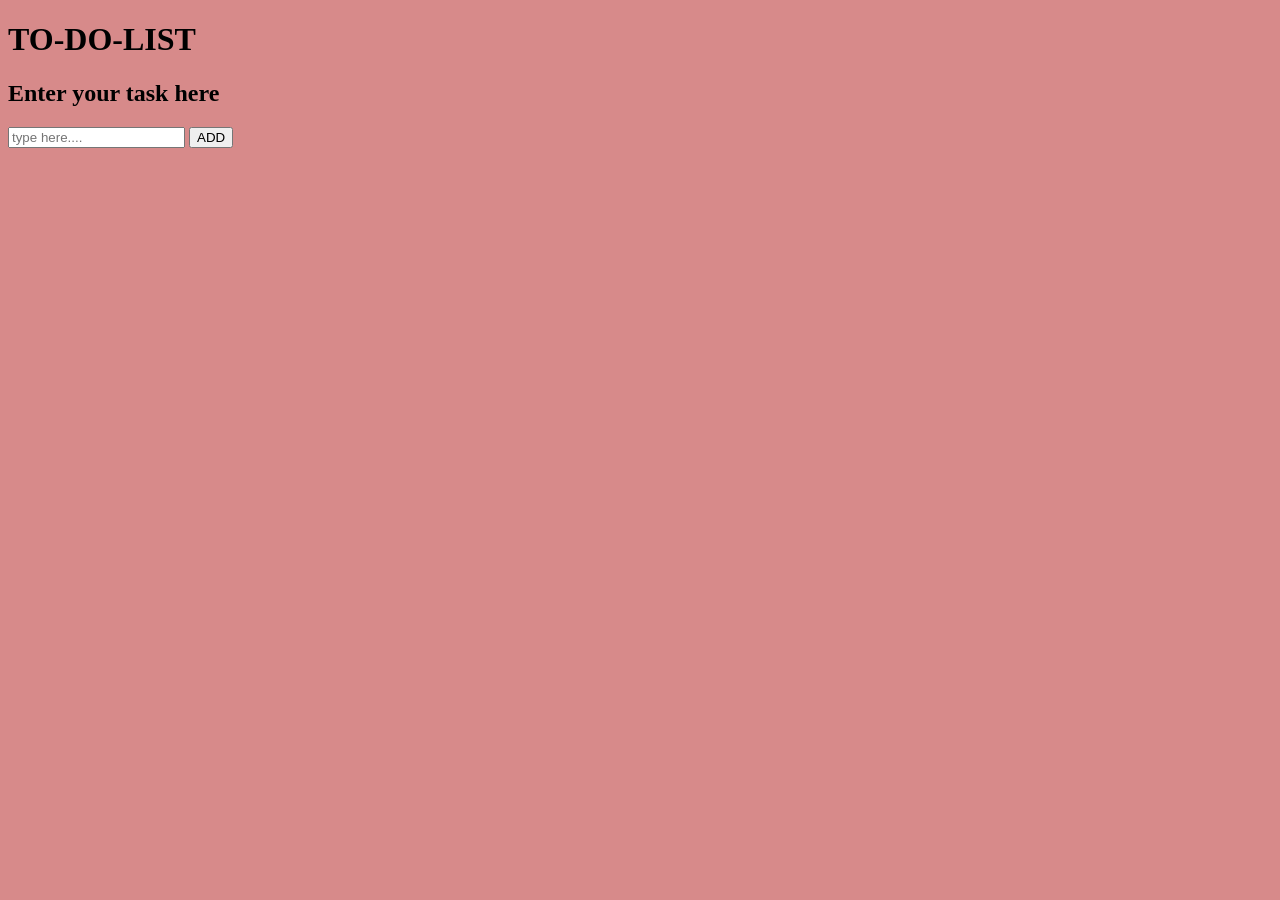
<file: index.html>
<!DOCTYPE html>
<html lang="en">
<head>
    <meta charset="UTF-8">
    <meta name="viewport" content="width=device-width, initial-scale=1.0">
    <title>TO-DO LIST</title>
    <link rel="stylesheet" href="./style.css">
</head>
<body>
    <div class="container">
        <h1>TO-DO-LIST</h1>
        <h2>Enter your task here</h2>
        <div id="textarea">
            <input type="text" id="enter" placeholder="type here....">
            <button id="btn" onclick="append()">ADD</button>
        </div>
        <ul id="tasklist"></ul>

    </div>

    <script src="./script.js"></script>
</body>
</html>
</file>
<file: style.css>
body{
    background-color: rgb(215, 138, 138);
}
.completed {
    text-decoration: line-through;
    color: gray;
}
#btn:hover{
    background-color: blue;
    color: white;
}
</file>
